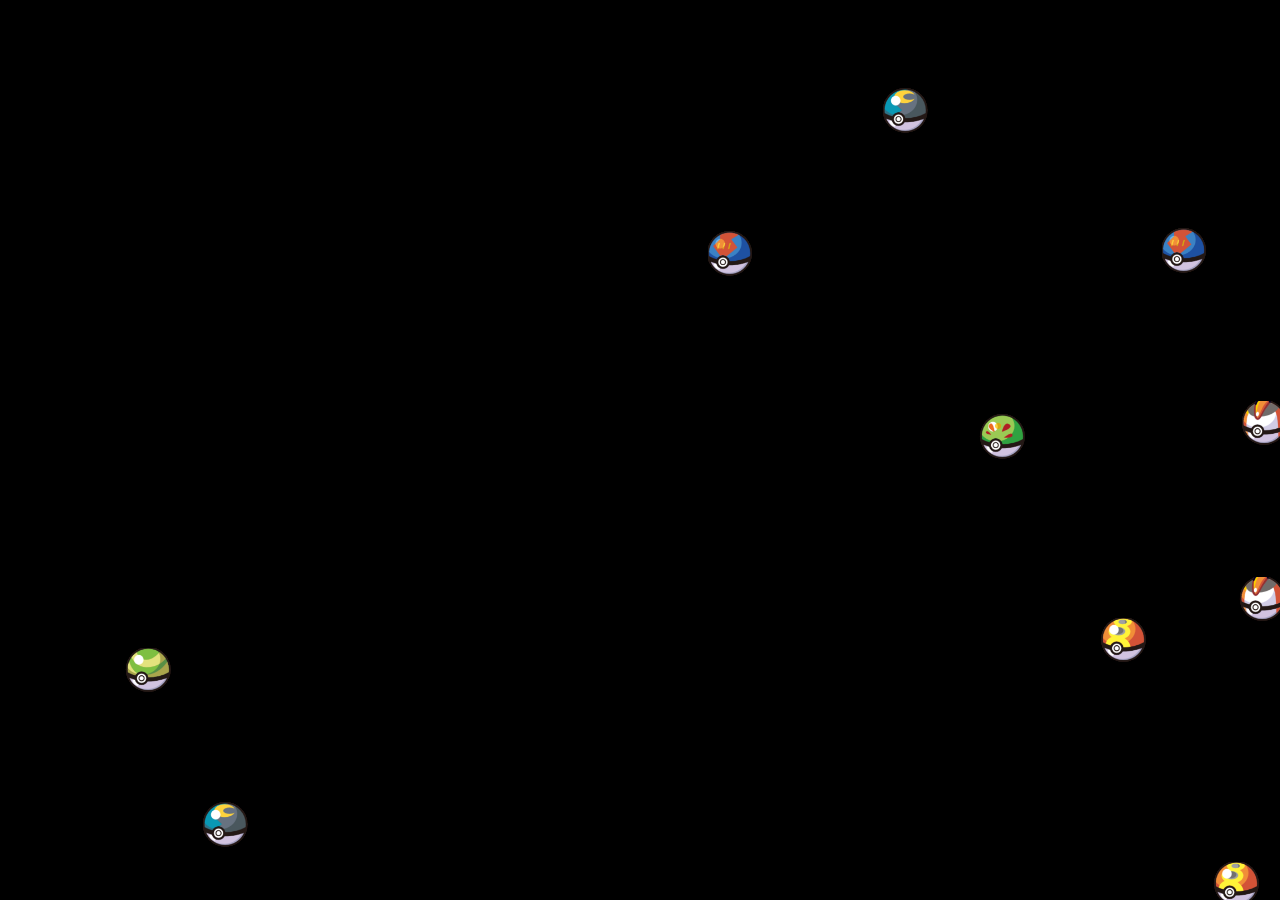
<file: game1.html>
<!DOCTYPE html>
<html lang="en">
<head>
    <meta charset="utf-8" />
    <title>Canvas Rocks</title>
    <style>

	#canvas {
	    position: absolute;
	    top: 0px;
	    left: 0px;
	    cursor: none;
	    background-color: black;
	}

    </style>
</head>
<body>
    <canvas id="canvas" width="1000" height="600"></canvas>
    <script>

	function Thing(mapX, mapY, x, y, canvas) {
	   this.x = x;
	   this.y = y;
	   this.mapX = mapX;
	   this.mapY = mapY;
	   this.height = 50;
	   this.width = 50;
	   this.direction = Math.floor((Math.random()*359));
	   this.speed = Math.floor((Math.random()*50) + 5);
	   this.canvas = canvas;
       };

	Thing.prototype.draw = function(ctx, sprite) {

	    ctx.drawImage(sprite, this.mapX, this.mapY,
		90, 90,
		this.x, this.y,
		this.width, this.height);

	};

	var ctx, canvas, sprites = [], sprite = null;

	function loadSprite() {

	    sprite = new Image();
	    sprite.src = 'sprite.png';

	}

	function createThings() {

	    var i;

	    spriteMap =  [
		[0, 120], [140, 120], [270, 120] ,[270, 250],
		[400, 120], [400, 250], [530, 250], [530, 120]
	    ];

	    for(i = 0; i < 10; i++) {
		sprites.push(createThing(spriteMap));
	    }
	}

	function createThing(spriteMap) {

	    var cur, map = spriteMap[Math.floor(Math.random() *
			    (spriteMap.length - 1))];

	    cur = new Thing(
		map[0],
		map[1],
		Math.floor((Math.random()*canvas.width)+1),
		Math.floor((Math.random()*canvas.height)+1),
		canvas
	    );

	    return cur;
	}

	function init() {

	   canvas = document.getElementById('canvas');
	   ctx = canvas.getContext('2d');
	   resizeCanvas();
	   loadSprite();
	   createThings();	    
	}
	
	function start() {
	  
	    for(i = 0; i < sprites.length; i++) {
		sprites[i].draw(ctx, sprite);
	    }

	    setTimeout(start, 100);
	}

	function resizeCanvas() {

	   ctx.canvas.width = window.innerWidth;
	   ctx.canvas.height = window.innerHeight;
	
	}

	// resize the canvas to fill browser window dynamically
	window.addEventListener('resize', resizeCanvas, false);

	// Start the process
	window.onload = function() {
	   init();
	   start();
	};

    </script>
</body>
</html>
</file>
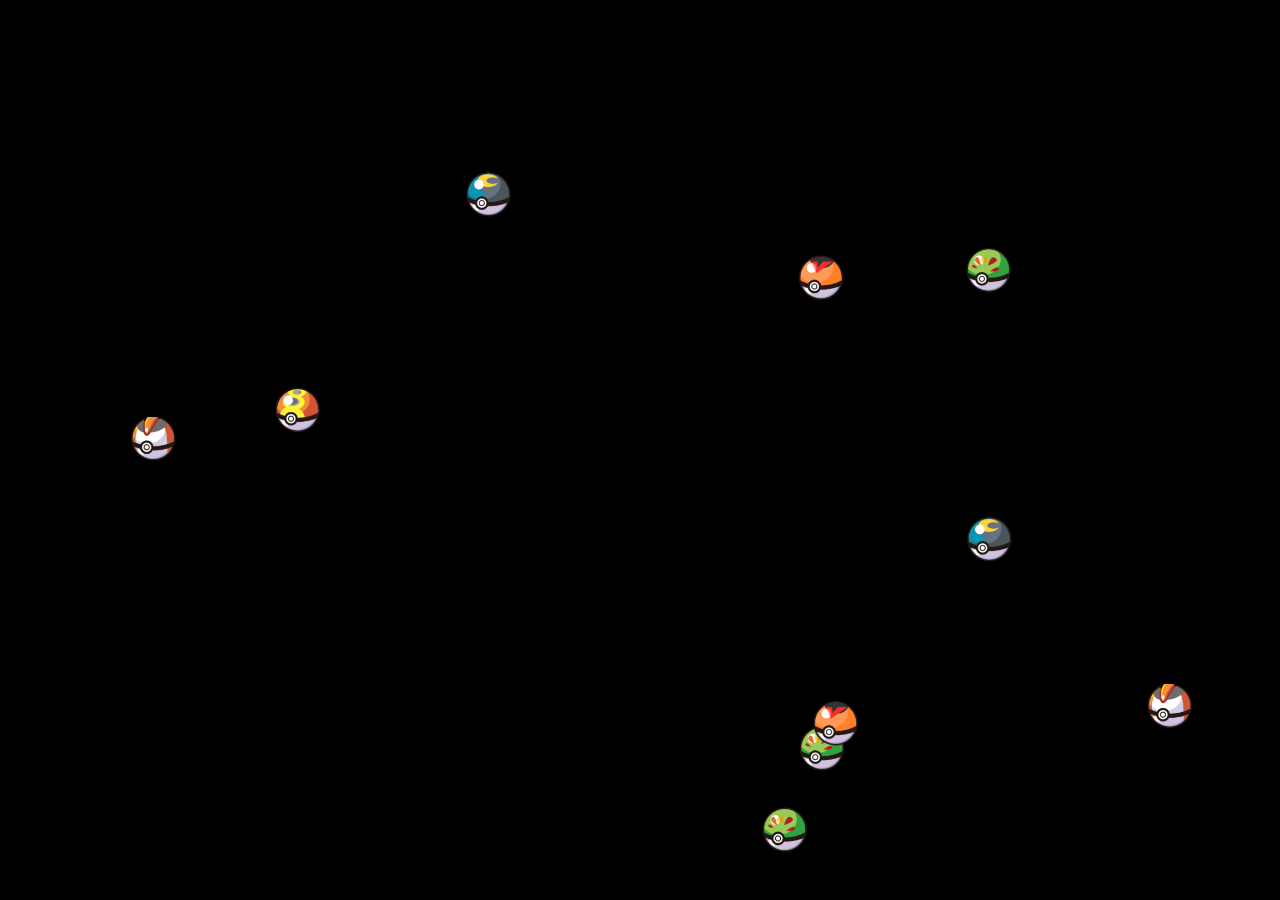
<file: game2.html>
<!DOCTYPE html>
<html lang="en">
<head>
    <meta charset="utf-8" />
    <title>Canvas Rocks</title>
    <style>

	#canvas {
	    position: absolute; 
	    top: 0px;
	    left: 0px;
	    cursor: none;
	    background-color: black;
	}
	
    </style>
</head>
<body>
    <canvas id="canvas" width="1000" height="600"></canvas>
    <!--<script src='explosion1.js'></script>
    <script src='thing1.js'></script>
    <script src='rocks1.js'></script>-->
    <script>

	window.requestAnimFrame = (function() {
	    return window.requestAnimationFrame ||
		    window.webkitRequestAnimationFrame ||
		    window.mozRequestAnimationFrame ||
		    window.oRequestAnimationFrame ||
		    window.msRequestAnimationFrame ||
		    function(callback) {
			window.setTimeout(callback, 1000 / 60);
		    };
	})();
    
	function Thing(mapX, mapY, x, y, canvas) {
	   this.x = x;
	   this.y = y;	
	   this.mapX = mapX;
	   this.mapY = mapY;
	   this.height = 50;
	   this.width = 50;
	   this.direction = Math.floor((Math.random()*359));
	   this.speed = Math.floor((Math.random()*50) + 5);
	   this.canvas = canvas;
       };

	Thing.prototype.draw = function(ctx, sprite) {

	    ctx.drawImage(sprite, this.mapX, this.mapY,
		90, 90, 
		this.x, this.y, 
		this.width, this.height);
		
	    return this;

	};

	Thing.prototype.move = function() {
	    
	    var delta = 0.2;

	    this.x += Math.cos(this.toRad(this.direction)) * delta * this.speed;
	    this.y -= Math.sin(this.toRad(this.direction)) * delta * this.speed;
	};
	
	Thing.prototype.toRad = function(v) {
	    return v * Math.PI / 180;
	};

	Thing.prototype.checkBoundaryCollision = function() {

	    if (this.x + this.width > this.canvas.width ||
		this.x < 0) {
		this.direction = 2 * 0 - this.direction - 180;
	    } else if(this.y < 0 ||
		this.y + this.height > this.canvas.height) {
		this.direction = 2 * 90 - this.direction - 180;
	    }
	};

	Thing.prototype.correctXY = function() {

	    if(this.x + this.width >= this.canvas.width) {
		this.x = this.canvas.width - this.width ;
	    } else if(this.x < 0) {
		this.x = 0;
	    } else if(this.y < 0) {
		this.y = 0;
	    } else if(this.y + this.height >= this.canvas.height) {
		this.y = this.canvas.height - this.height ;
	    }
	};

	var ctx, canvas, sprites = [], sprite = null;

	function loadSprite() {

	    sprite = new Image();
	    sprite.src = 'sprite.png';

	}

	function createThings() {

	    var i;

	    spriteMap =  [
		[0, 120], [140, 120], [270, 120] ,[270, 250],
		[400, 120], [400, 250], [530, 250], [530, 120]
	    ];

	    for(i = 0; i < 10; i++) {
		sprites.push(createThing(spriteMap));
	    }
	}

	function createThing(spriteMap) {

	    var cur, map = spriteMap[Math.floor(Math.random() * 
			    (spriteMap.length - 1))];

	    cur = new Thing(
		map[0],
		map[1],
		Math.floor((Math.random()*canvas.width)+1),
		Math.floor((Math.random()*canvas.height)+1),
		canvas
	    );

	    return cur;
	}
    
	function init() {

	    canvas = document.getElementById('canvas');
	    ctx = canvas.getContext('2d');
	    resizeCanvas();
	    loadSprite();
	    createThings();
	}
	
	function clearCanvas() {

	    ctx.fillStyle = "black";
	    ctx.fillRect(0, 0, canvas.width, canvas.height);

	}
    
	function start() {

	    clearCanvas();
	    
	    for(i = 0; i < sprites.length; i++) {
		sprites[i].draw(ctx, sprite).move();
		sprites[i].checkBoundaryCollision(); 
		sprites[i].correctXY(); 
	    }
	    
	    
	    requestAnimFrame(start);
	    
	}

	function resizeCanvas() {

	   ctx.canvas.width = window.innerWidth;
	   ctx.canvas.height = window.innerHeight;

	}

	// resize the canvas to fill browser window dynamically
	window.addEventListener('resize', resizeCanvas, false);

	// Start the process
	window.onload = function() {
	   init();
	   start();
	};
    
    </script>
</body>
</html>
</file>
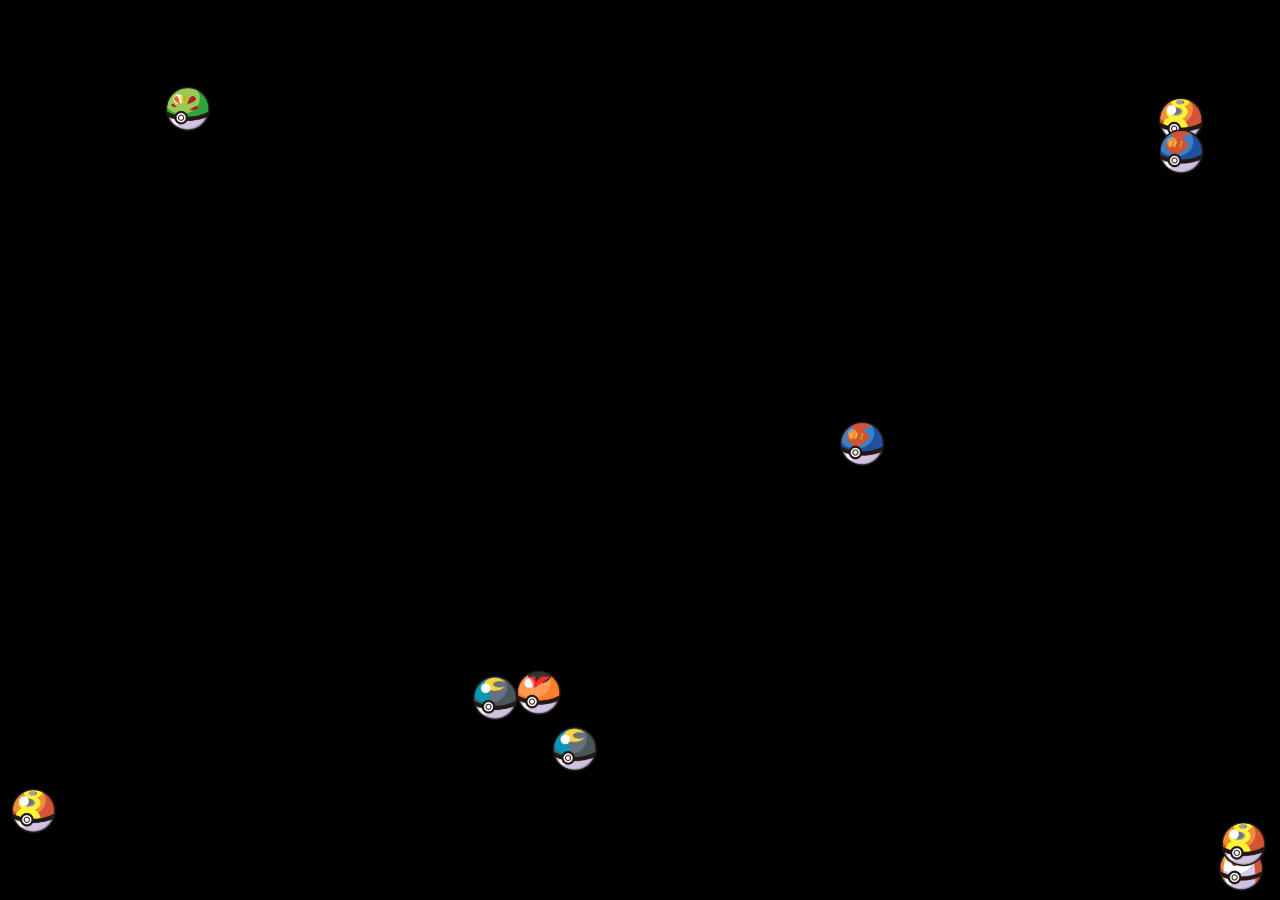
<file: game3.html>
<!DOCTYPE html>
<html lang="en">
<head>
    <meta charset="utf-8" />
    <title>Canvas Rocks</title>
    <style>

	#canvas {
	    position: absolute; 
	    top: 0px;
	    left: 0px;
	    cursor: none;
	    background-color: black;
	}
	
    </style>
</head>
<body>
    <canvas id="canvas" width="1000" height="600"></canvas>
    <!--<script src='explosion1.js'></script>
    <script src='thing1.js'></script>
    <script src='rocks1.js'></script>-->
    <script>

	window.requestAnimFrame = (function() {
	    return window.requestAnimationFrame ||
		    window.webkitRequestAnimationFrame ||
		    window.mozRequestAnimationFrame ||
		    window.oRequestAnimationFrame ||
		    window.msRequestAnimationFrame ||
		    function(callback) {
			window.setTimeout(callback, 1000 / 60);
		    };
	})();
    
	function Thing(mapX, mapY, x, y, canvas) {
	    this.x = x;
	    this.y = y;	
	    this.mapX = mapX;
	    this.mapY = mapY;
	    this.height = 50;
	    this.width = 50;
	    this.direction = Math.floor((Math.random()*359));
	    this.speed = Math.floor((Math.random()*50) + 5);
	    this.canvas = canvas;
	    this.erratic = (Math.floor((Math.random()* 4) + 1) === 1);
	    this.gravitationalPull = 0;
	    this.tick = 0;
	    this.changeAt = Math.floor((Math.random()*50) + 1);
       };

	Thing.prototype.draw = function(ctx, sprite) {

	    ctx.drawImage(sprite, this.mapX, this.mapY,
		90, 90, 
		this.x, this.y, 
		this.width, this.height);
		
	    return this;

	};

	Thing.prototype.move = function() {
	    
	    var delta = 0.2;

	    this.x += Math.cos(this.toRad(this.direction)) * delta * this.speed;
	    this.y -= Math.sin(this.toRad(this.direction)) * delta * this.speed;

	    this.direction+= this.gravitationalPull;

	    if(this.direction < 0) {
		this.direction += 360;
	    } else if(this.direction > 360) {
		this.direction -= 360;
	    }

	    this.tick++;

	    if(this.tick > this.changeAt) {
		this.tick = 0;
		this.gravitationalPull = Math.floor((Math.random()*6));

		if(this.erratic) {
		    this.direction = Math.floor((Math.random()*359));
		    this.speed = Math.floor((Math.random()*50) + 5);
		}
	    }
	};
	
	Thing.prototype.toRad = function(v) {
	    return v * Math.PI / 180;
	};

	Thing.prototype.checkBoundaryCollision = function() {

	    if (this.x + this.width > this.canvas.width ||
		this.x < 0) {
		this.direction = 2 * 0 - this.direction - 180;
	    } else if(this.y < 0 ||
		this.y + this.height > this.canvas.height) {
		this.direction = 2 * 90 - this.direction - 180;
	    }
	};

	Thing.prototype.correctXY = function() {

	    if(this.x + this.width >= this.canvas.width) {
		this.x = this.canvas.width - this.width ;
	    } else if(this.x < 0) {
		this.x = 0;
	    } else if(this.y < 0) {
		this.y = 0;
	    } else if(this.y + this.height >= this.canvas.height) {
		this.y = this.canvas.height - this.height ;
	    }
	};

	var ctx, canvas, sprites = [], sprite = null;

	function loadSprite() {

	    sprite = new Image();
	    sprite.src = 'sprite.png';

	}

	function createThings() {

	    var i;

	    spriteMap =  [
		[0, 120], [140, 120], [270, 120] ,[270, 250],
		[400, 120], [400, 250], [530, 250], [530, 120]
	    ];

	    for(i = 0; i < 10; i++) {
		sprites.push(createThing(spriteMap));
	    }
	}

	function createThing(spriteMap) {

	    var cur, map = spriteMap[Math.floor(Math.random() * 
			    (spriteMap.length - 1))];

	    cur = new Thing(
		map[0],
		map[1],
		Math.floor((Math.random()*canvas.width)+1),
		Math.floor((Math.random()*canvas.height)+1),
		canvas
	    );

	    return cur;
	}
    
	function init() {

	    canvas = document.getElementById('canvas');
	    ctx = canvas.getContext('2d');
	    resizeCanvas();
	    loadSprite();
	    createThings();
	}
	
	function clearCanvas() {

	    ctx.fillStyle = "black";
	    ctx.fillRect(0, 0, canvas.width, canvas.height);

	}
    
	function start() {

	    clearCanvas();
	    
	    for(i = 0; i < sprites.length; i++) {
		sprites[i].draw(ctx, sprite).move();
		sprites[i].checkBoundaryCollision(); 
		sprites[i].correctXY(); 
	    }
	    
	    
	    requestAnimFrame(start);
	    
	}

	function resizeCanvas() {

	   ctx.canvas.width = window.innerWidth;
	   ctx.canvas.height = window.innerHeight;

	}

	// resize the canvas to fill browser window dynamically
	window.addEventListener('resize', resizeCanvas, false);

	// Start the process
	window.onload = function() {
	   init();
	   start();
	};
    
    </script>
</body>
</html>
</file>
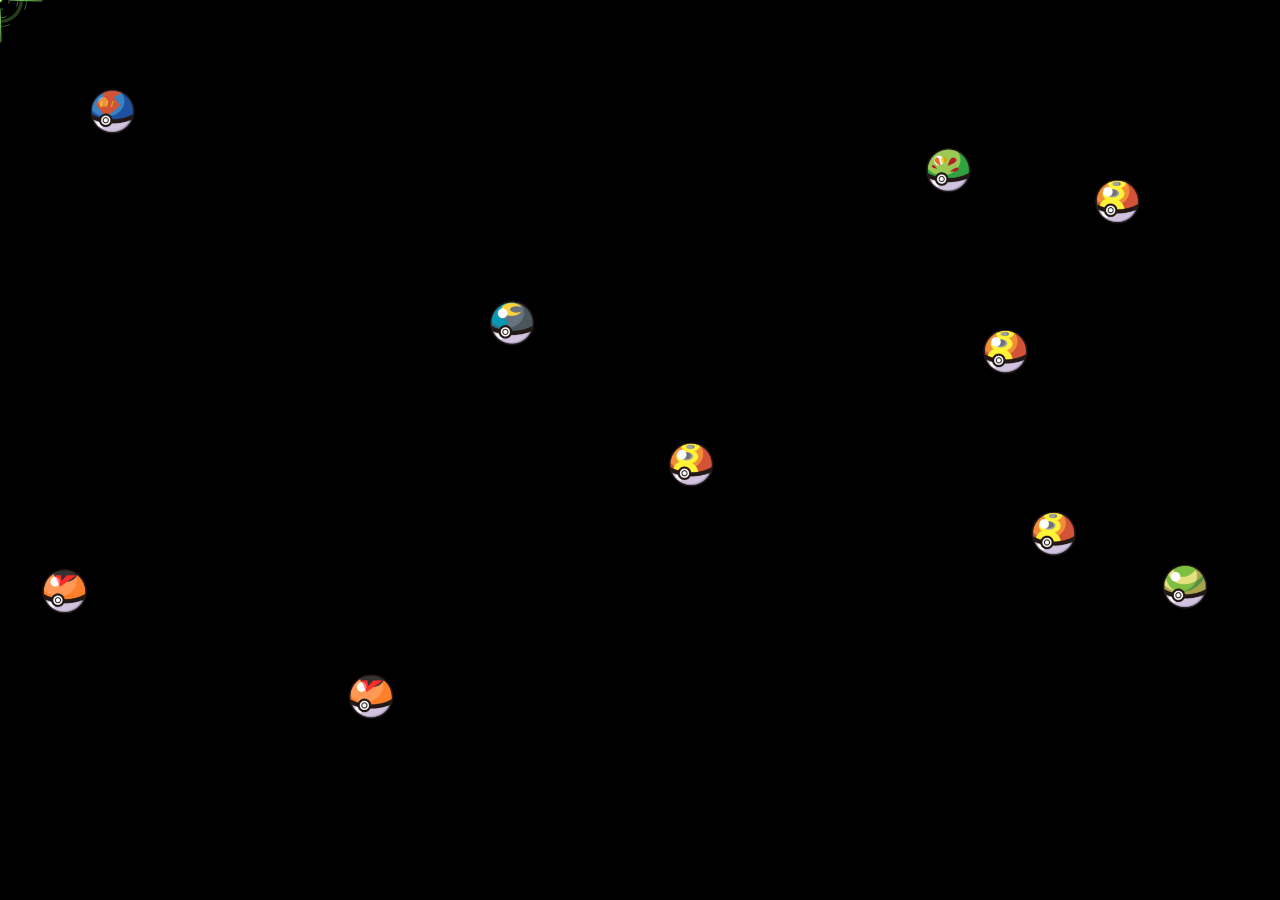
<file: game4.html>
<!DOCTYPE html>
<html lang="en">
<head>
    <meta charset="utf-8" />
    <title>Canvas Rocks</title>
    <style>

	#canvas {
	    position: absolute; 
	    top: 0px;
	    left: 0px;
	    cursor: none;
	    background-color: black;
	}
	
    </style>
</head>
<body>
    <canvas id="canvas" width="1000" height="600"></canvas>
    <!--<script src='explosion1.js'></script>
    <script src='thing1.js'></script>
    <script src='rocks1.js'></script>-->
    <script>

	var targetX = 0, targetY = 0;
	
	window.requestAnimFrame = (function() {
	    return window.requestAnimationFrame ||
		    window.webkitRequestAnimationFrame ||
		    window.mozRequestAnimationFrame ||
		    window.oRequestAnimationFrame ||
		    window.msRequestAnimationFrame ||
		    function(callback) {
			window.setTimeout(callback, 1000 / 60);
		    };
	})();
    
	function Thing(mapX, mapY, x, y, canvas) {
	    this.x = x;
	    this.y = y;	
	    this.mapX = mapX;
	    this.mapY = mapY;
	    this.height = 50;
	    this.width = 50;
	    this.direction = Math.floor((Math.random()*359));
	    this.speed = Math.floor((Math.random()*50) + 5);
	    this.canvas = canvas;
	    this.erratic = (Math.floor((Math.random()* 4) + 1) === 1);
	    this.gravitationalPull = 0;
	    this.tick = 0;
	    this.changeAt = Math.floor((Math.random()*50) + 1);
       };

	Thing.prototype.draw = function(ctx, sprite) {

	    ctx.drawImage(sprite, this.mapX, this.mapY,
		90, 90, 
		this.x, this.y, 
		this.width, this.height);
		
	    return this;

	};

	Thing.prototype.move = function() {
	    
	    var delta = 0.2;

	    this.x += Math.cos(this.toRad(this.direction)) * delta * this.speed;
	    this.y -= Math.sin(this.toRad(this.direction)) * delta * this.speed;

	    this.direction+= this.gravitationalPull;

	    if(this.direction < 0) {
		this.direction += 360;
	    } else if(this.direction > 360) {
		this.direction -= 360;
	    }

	    this.tick++;

	    if(this.tick > this.changeAt) {
		this.tick = 0;
		this.gravitationalPull = Math.floor((Math.random()*6));

		if(this.erratic) {
		    this.direction = Math.floor((Math.random()*359));
		    this.speed = Math.floor((Math.random()*50) + 5);
		}
	    }
	};
	
	Thing.prototype.toRad = function(v) {
	    return v * Math.PI / 180;
	};

	Thing.prototype.checkBoundaryCollision = function() {

	    if (this.x + this.width > this.canvas.width ||
		this.x < 0) {
		this.direction = 2 * 0 - this.direction - 180;
	    } else if(this.y < 0 ||
		this.y + this.height > this.canvas.height) {
		this.direction = 2 * 90 - this.direction - 180;
	    }
	};

	Thing.prototype.correctXY = function() {

	    if(this.x + this.width >= this.canvas.width) {
		this.x = this.canvas.width - this.width ;
	    } else if(this.x < 0) {
		this.x = 0;
	    } else if(this.y < 0) {
		this.y = 0;
	    } else if(this.y + this.height >= this.canvas.height) {
		this.y = this.canvas.height - this.height ;
	    }
	};

	var ctx, canvas, sprites = [], sprite = null;

	function loadSprite() {

	    sprite = new Image();
	    sprite.src = 'sprite.png';

	    target = new Image();
	    target.src = 'target.gif';

	}

	function createThings() {

	    var i;

	    spriteMap =  [
		[0, 120], [140, 120], [270, 120] ,[270, 250],
		[400, 120], [400, 250], [530, 250], [530, 120]
	    ];

	    for(i = 0; i < 10; i++) {
		sprites.push(createThing(spriteMap));
	    }
	}

	function createThing(spriteMap) {

	    var cur, map = spriteMap[Math.floor(Math.random() * 
			    (spriteMap.length - 1))];

	    cur = new Thing(
		map[0],
		map[1],
		Math.floor((Math.random()*canvas.width)+1),
		Math.floor((Math.random()*canvas.height)+1),
		canvas
	    );

	    return cur;
	}
    
	function init() {

	    canvas = document.getElementById('canvas');
	    ctx = canvas.getContext('2d');
	    canvas.onmousemove = moveTarget;
	    resizeCanvas();
	    loadSprite();
	    createThings();
	}
	
	function clearCanvas() {

	    ctx.fillStyle = "black";
	    ctx.fillRect(0, 0, canvas.width, canvas.height);

	}
    
	function start() {

	    clearCanvas();
	    
	    for(i = 0; i < sprites.length; i++) {
		sprites[i].draw(ctx, sprite).move();
		sprites[i].checkBoundaryCollision(); 
		sprites[i].correctXY(); 
	    }
	    
	    //Draw target
	    ctx.drawImage(target, 0,0, 512, 512, 
		targetX - 50, targetY - 50, 
		100, 100);
		
	    requestAnimFrame(start);
	    
	}

	function resizeCanvas() {

	   ctx.canvas.width = window.innerWidth;
	   ctx.canvas.height = window.innerHeight;

	}

	function fixPageXY(e) {

	  if (e.pageX === null && e.clientX !== null ) {

	    e.pageX = e.clientX + (html.scrollLeft || body && body.scrollLeft || 0);
	    e.pageX -= html.clientLeft || 0;

	    e.pageY = e.clientY + (html.scrollTop || body && body.scrollTop || 0);
	    e.pageY -= html.clientTop || 0;
	  }
	}

	function moveTarget(e) {

	  e = e || window.event;
	  fixPageXY(e);
	  targetX = e.pageX;
	  targetY = e.pageY;

	}

	// resize the canvas to fill browser window dynamically
	window.addEventListener('resize', resizeCanvas, false);

	// Start the process
	window.onload = function() {
	   init();
	   start();
	};
    
    </script>
</body>
</html>
</file>
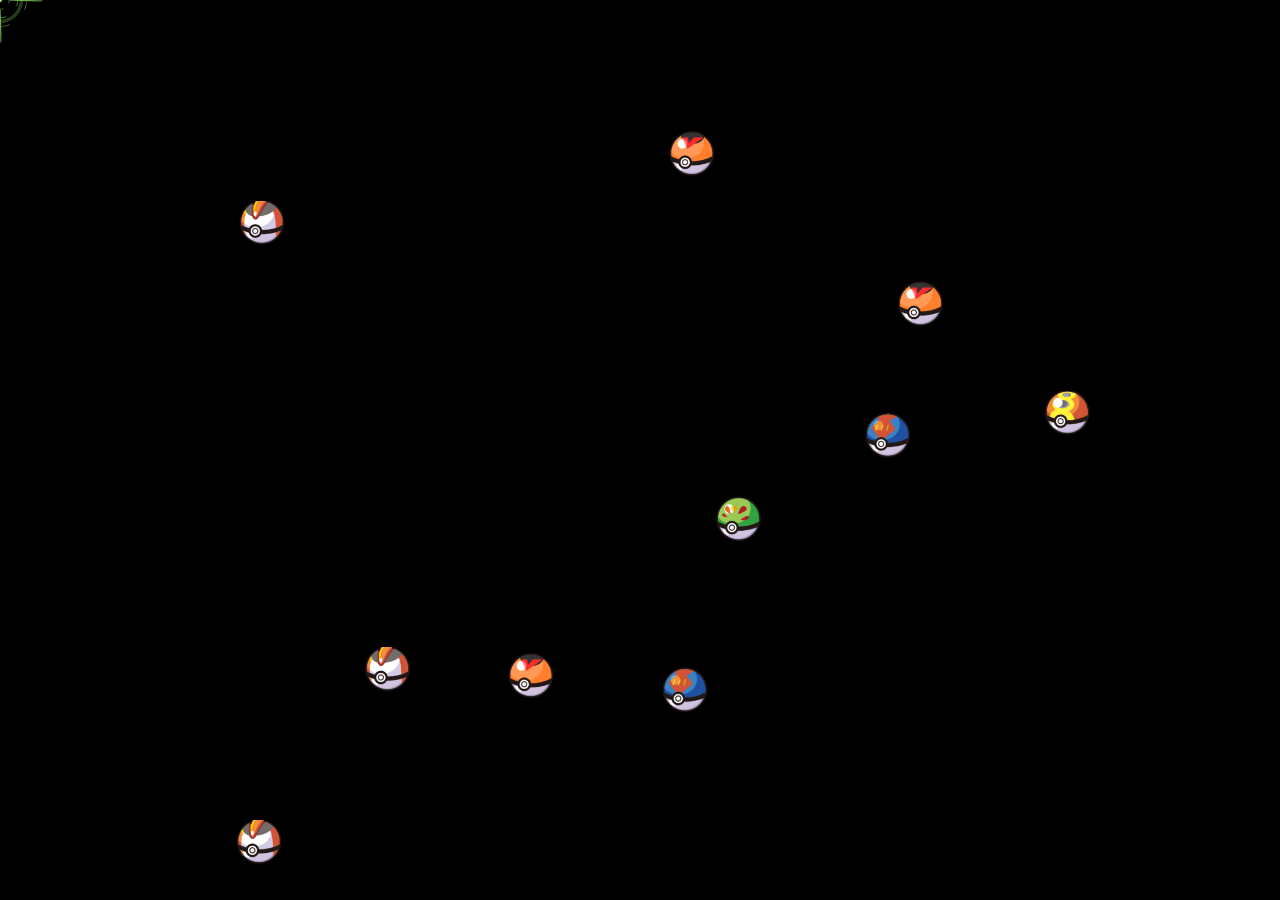
<file: game5.html>
<!DOCTYPE html>
<html lang="en">
<head>
    <meta charset="utf-8" />
    <title>Canvas Rocks</title>
    <style>

	#canvas {
	    position: absolute; 
	    top: 0px;
	    left: 0px;
	    cursor: none;
	    background-color: black;
	}
	
    </style>
</head>
<body>
    <canvas id="canvas" width="1000" height="600"></canvas>
    <!--<script src='explosion1.js'></script>
    <script src='thing1.js'></script>
    <script src='rocks1.js'></script>-->
    <script>

	var targetX = 0, targetY = 0;
	
	window.requestAnimFrame = (function() {
	    return window.requestAnimationFrame ||
		    window.webkitRequestAnimationFrame ||
		    window.mozRequestAnimationFrame ||
		    window.oRequestAnimationFrame ||
		    window.msRequestAnimationFrame ||
		    function(callback) {
			window.setTimeout(callback, 1000 / 60);
		    };
	})();
    
	function Thing(mapX, mapY, x, y, canvas) {
	    this.x = x;
	    this.y = y;	
	    this.mapX = mapX;
	    this.mapY = mapY;
	    this.height = 50;
	    this.width = 50;
	    this.direction = Math.floor((Math.random()*359));
	    this.speed = Math.floor((Math.random()*50) + 5);
	    this.canvas = canvas;
	    this.erratic = (Math.floor((Math.random()* 4) + 1) === 1);
	    this.gravitationalPull = 0;
	    this.tick = 0;
	    this.changeAt = Math.floor((Math.random()*50) + 1);
	    this.hit = false;
       };

	Thing.prototype.draw = function(ctx, sprite) {

	    if(this.hit === false) {

		ctx.drawImage(sprite, this.getMapX(), this.getMapY(),
		    90, 90, 
		    this.getX(), this.getY(), 
		    this.getWidth(), this.getHeight());
	    }

	    return this;
	};

	Thing.prototype.move = function() {
	    
	    var delta = 0.2;

	    this.x += Math.cos(this.toRad(this.direction)) * delta * this.speed;
	    this.y -= Math.sin(this.toRad(this.direction)) * delta * this.speed;

	    this.direction+= this.gravitationalPull;

	    if(this.direction < 0) {
		this.direction += 360;
	    } else if(this.direction > 360) {
		this.direction -= 360;
	    }

	    this.tick++;

	    if(this.tick > this.changeAt) {
		this.tick = 0;
		this.gravitationalPull = Math.floor((Math.random()*6));

		if(this.erratic) {
		    this.direction = Math.floor((Math.random()*359));
		    this.speed = Math.floor((Math.random()*50) + 5);
		}
	    }
	};
	
	Thing.prototype.toRad = function(v) {
	    return v * Math.PI / 180;
	};

	Thing.prototype.checkBoundaryCollision = function() {

	    if (this.x + this.width > this.canvas.width ||
		this.x < 0) {
		this.direction = 2 * 0 - this.direction - 180;
	    } else if(this.y < 0 ||
		this.y + this.height > this.canvas.height) {
		this.direction = 2 * 90 - this.direction - 180;
	    }
	};

	Thing.prototype.correctXY = function() {

	    if(this.x + this.width >= this.canvas.width) {
		this.x = this.canvas.width - this.width ;
	    } else if(this.x < 0) {
		this.x = 0;
	    } else if(this.y < 0) {
		this.y = 0;
	    } else if(this.y + this.height >= this.canvas.height) {
		this.y = this.canvas.height - this.height ;
	    }
	};

	Thing.prototype.getX = function() {
	  return this.x;
	};

	Thing.prototype.getY = function() {
	  return this.y;
	};

	Thing.prototype.getMapX = function() {
	  return this.mapX;
	};

	Thing.prototype.getMapY = function() {
	  return this.mapY;
	};

	Thing.prototype.getWidth = function() {
	  return this.width;
	};

	Thing.prototype.getHeight = function() {
	  return this.height;
	};

	Thing.prototype.setHit = function() {
	  this.hit = true;
	};

	Thing.prototype.getHit = function() {
	  return this.hit;
	};

	function Explosion(x, y, audio) {

	    this.x = x;
	    this.y = y;
	    this.drawing = true;
	    this.explosionFrame = 15;
	    this.width = 200;
	    this.height = 200;

	    audio.play();

	};

	Explosion.prototype.getDrawing = function() {

	    return this.drawing;

	};

	Explosion.prototype.checkHits = function(things) {

	    if(this.drawing === false) {
		return 0;
	    }

	    var centreX = (this.x - 100)  + (this.width / 2),
		centreY = (this.y - 90) + (this.height / 2),
		hits = 0;

	    for(i = 0; i < things.length; i++) {

		if(centreX > things[i].getX() &&
		    centreX < things[i].getX() + things[i].getWidth() &&
		    centreY > things[i].getY() &&
		    centreY < things[i].getY() + things[i].getHeight() &&
		    things[i].getHit() === false) {

		    things[i].setHit();

		    hits++;

		}
	     }

	     return hits;
	};  

	Explosion.prototype.draw = function(ctx, explosion) {

	    if(this.drawing === false) {
		return this;
	    }

	    try {

		if(this.explosionFrame-- <= 0) {
		    this.drawing = false;
		}

		//Draw explostion
		ctx.drawImage(explosion, ((this.explosionFrame % 10) -1) * 65, 0,
		    65, 65, 
		    this.x - 100, this.y - 90, 
		    this.width, this.height);

	    }
	    catch(e) {

	    }
	    return this;

	};



	var explosions = [], ctx, canvas, sprites = [], sprite = null;

	function loadSprite() {

	    sprite = new Image();
	    sprite.src = 'sprite.png';

	    target = new Image();
	    target.src = 'target.gif';
	    
	    explosion = new Image();
	    explosion.src = 'explosion.png';

	}

	function createThings() {

	    var i;

	    spriteMap =  [
		[0, 120], [140, 120], [270, 120] ,[270, 250],
		[400, 120], [400, 250], [530, 250], [530, 120]
	    ];

	    for(i = 0; i < 10; i++) {
		sprites.push(createThing(spriteMap));
	    }
	}

	function createThing(spriteMap) {

	    var cur, map = spriteMap[Math.floor(Math.random() * 
			    (spriteMap.length - 1))];

	    cur = new Thing(
		map[0],
		map[1],
		Math.floor((Math.random()*canvas.width)+1),
		Math.floor((Math.random()*canvas.height)+1),
		canvas
	    );

	    return cur;
	}
    
	function init() {

	    canvas = document.getElementById('canvas');
	    ctx = canvas.getContext('2d');
	    canvas.onmousemove = moveTarget;
	    canvas.onclick = fire;
	    resizeCanvas();
	    loadSprite();
	    createThings();
	}
	
	function clearCanvas() {

	    ctx.fillStyle = "black";
	    ctx.fillRect(0, 0, canvas.width, canvas.height);

	}
    
	function start() {

	    clearCanvas();
	    
	    for(i = 0; i < sprites.length; i++) {
		sprites[i].draw(ctx, sprite).move();
		sprites[i].checkBoundaryCollision(); 
		sprites[i].correctXY(); 
	    }
	    
	    
	    for(i =0; i < explosions.length; i++) {
		explosions[i].draw(ctx, explosion);
		explosions[i].checkHits(sprites);
	    }
	    
	    //Draw target
	    ctx.drawImage(target, 0,0, 512, 512, 
		targetX - 50, targetY - 50, 
		100, 100);
		
	    requestAnimFrame(start);
	    
	}

	function resizeCanvas() {

	   ctx.canvas.width = window.innerWidth;
	   ctx.canvas.height = window.innerHeight;

	}

	function fixPageXY(e) {

	  if (e.pageX === null && e.clientX !== null ) {

	    e.pageX = e.clientX + (html.scrollLeft || body && body.scrollLeft || 0);
	    e.pageX -= html.clientLeft || 0;

	    e.pageY = e.clientY + (html.scrollTop || body && body.scrollTop || 0);
	    e.pageY -= html.clientTop || 0;
	  }
	}

	function moveTarget(e) {

	  e = e || window.event;
	  fixPageXY(e);
	  targetX = e.pageX;
	  targetY = e.pageY;

	}

	function fire() {

	    explosions.push(new Explosion(targetX, targetY, new Audio('bang.wav')));
	}
	
	// resize the canvas to fill browser window dynamically
	window.addEventListener('resize', resizeCanvas, false);

	// Start the process
	window.onload = function() {
	   init();
	   start();
	};
    
    </script>
</body>
</html>
</file>
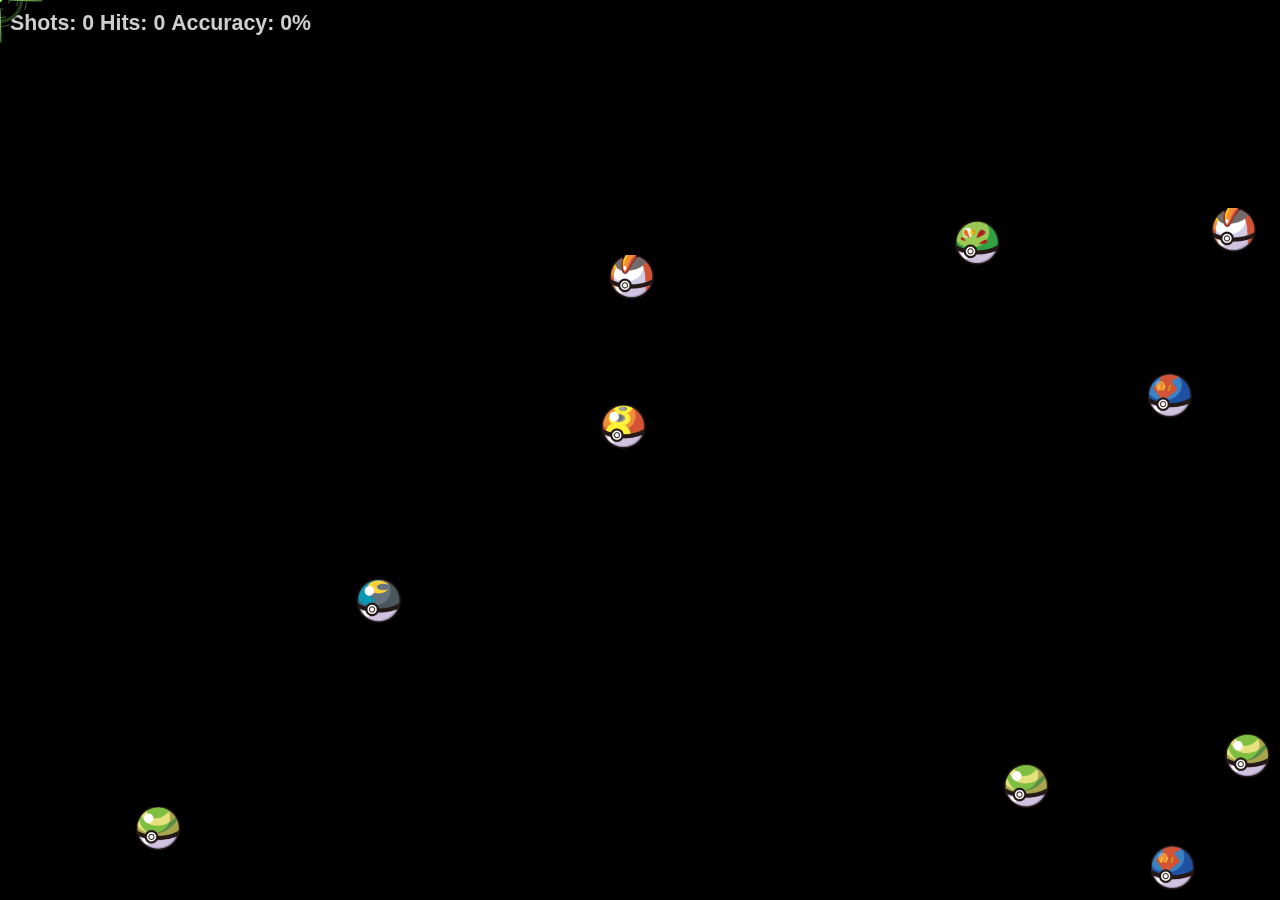
<file: game6.html>
<!DOCTYPE html>
<html lang="en">
<head>
    <meta charset="utf-8" />
    <title>Canvas Rocks</title>
    <style>

	#canvas {
	    position: absolute; 
	    top: 0px;
	    left: 0px;
	    cursor: none;
	    background-color: black;
	}
	
    </style>
</head>
<body>
    <canvas id="canvas" width="1000" height="600"></canvas>
    <!--<script src='explosion1.js'></script>
    <script src='thing1.js'></script>
    <script src='rocks1.js'></script>-->
    <script>

	var targetX = 0, targetY = 0, shots = 0, hits = 0, accuracy = 0;
	
	window.requestAnimFrame = (function() {
	    return window.requestAnimationFrame ||
		    window.webkitRequestAnimationFrame ||
		    window.mozRequestAnimationFrame ||
		    window.oRequestAnimationFrame ||
		    window.msRequestAnimationFrame ||
		    function(callback) {
			window.setTimeout(callback, 1000 / 60);
		    };
	})();
    
	function Thing(mapX, mapY, x, y, canvas) {
	    this.x = x;
	    this.y = y;	
	    this.mapX = mapX;
	    this.mapY = mapY;
	    this.height = 50;
	    this.width = 50;
	    this.direction = Math.floor((Math.random()*359));
	    this.speed = Math.floor((Math.random()*50) + 5);
	    this.canvas = canvas;
	    this.erratic = (Math.floor((Math.random()* 4) + 1) === 1);
	    this.gravitationalPull = 0;
	    this.tick = 0;
	    this.changeAt = Math.floor((Math.random()*50) + 1);
	    this.hit = false;
       };

	Thing.prototype.draw = function(ctx, sprite) {

	    if(this.hit === false) {

		ctx.drawImage(sprite, this.getMapX(), this.getMapY(),
		    90, 90, 
		    this.getX(), this.getY(), 
		    this.getWidth(), this.getHeight());
	    }

	    return this;
	};

	Thing.prototype.move = function() {
	    
	    var delta = 0.2;

	    this.x += Math.cos(this.toRad(this.direction)) * delta * this.speed;
	    this.y -= Math.sin(this.toRad(this.direction)) * delta * this.speed;

	    this.direction+= this.gravitationalPull;

	    if(this.direction < 0) {
		this.direction += 360;
	    } else if(this.direction > 360) {
		this.direction -= 360;
	    }

	    this.tick++;

	    if(this.tick > this.changeAt) {
		this.tick = 0;
		this.gravitationalPull = Math.floor((Math.random()*6));

		if(this.erratic) {
		    this.direction = Math.floor((Math.random()*359));
		    this.speed = Math.floor((Math.random()*50) + 5);
		}
	    }
	};
	
	Thing.prototype.toRad = function(v) {
	    return v * Math.PI / 180;
	};

	Thing.prototype.checkBoundaryCollision = function() {

	    if (this.x + this.width > this.canvas.width ||
		this.x < 0) {
		this.direction = 2 * 0 - this.direction - 180;
	    } else if(this.y < 0 ||
		this.y + this.height > this.canvas.height) {
		this.direction = 2 * 90 - this.direction - 180;
	    }
	};

	Thing.prototype.correctXY = function() {

	    if(this.x + this.width >= this.canvas.width) {
		this.x = this.canvas.width - this.width ;
	    } else if(this.x < 0) {
		this.x = 0;
	    } else if(this.y < 0) {
		this.y = 0;
	    } else if(this.y + this.height >= this.canvas.height) {
		this.y = this.canvas.height - this.height ;
	    }
	};

	Thing.prototype.getX = function() {
	  return this.x;
	};

	Thing.prototype.getY = function() {
	  return this.y;
	};

	Thing.prototype.getMapX = function() {
	  return this.mapX;
	};

	Thing.prototype.getMapY = function() {
	  return this.mapY;
	};

	Thing.prototype.getWidth = function() {
	  return this.width;
	};

	Thing.prototype.getHeight = function() {
	  return this.height;
	};

	Thing.prototype.setHit = function() {
	  this.hit = true;
	};

	Thing.prototype.getHit = function() {
	  return this.hit;
	};

	function Explosion(x, y, audio) {

	    this.x = x;
	    this.y = y;
	    this.drawing = true;
	    this.explosionFrame = 15;
	    this.width = 200;
	    this.height = 200;

	    audio.play();

	};

	Explosion.prototype.getDrawing = function() {

	    return this.drawing;

	};

	Explosion.prototype.checkHits = function(things) {

	    if(this.drawing === false) {
		return 0;
	    }

	    var centreX = (this.x - 100)  + (this.width / 2),
		centreY = (this.y - 90) + (this.height / 2),
		hits = 0;

	    for(i = 0; i < things.length; i++) {

		if(centreX > things[i].getX() &&
		    centreX < things[i].getX() + things[i].getWidth() &&
		    centreY > things[i].getY() &&
		    centreY < things[i].getY() + things[i].getHeight() &&
		    things[i].getHit() === false) {

		    things[i].setHit();

		    hits++;

		}
	     }

	     return hits;
	};  

	Explosion.prototype.draw = function(ctx, explosion) {

	    if(this.drawing === false) {
		return this;
	    }

	    try {

		if(this.explosionFrame-- <= 0) {
		    this.drawing = false;
		}

		//Draw explostion
		ctx.drawImage(explosion, ((this.explosionFrame % 10) -1) * 65, 0,
		    65, 65, 
		    this.x - 100, this.y - 90, 
		    this.width, this.height);

	    }
	    catch(e) {

	    }
	    return this;

	};



	var explosions = [], ctx, canvas, sprites = [], sprite = null;

	function loadSprite() {

	    sprite = new Image();
	    sprite.src = 'sprite.png';

	    target = new Image();
	    target.src = 'target.gif';
	    
	    explosion = new Image();
	    explosion.src = 'explosion.png';

	}

	function createThings() {

	    var i;

	    spriteMap =  [
		[0, 120], [140, 120], [270, 120] ,[270, 250],
		[400, 120], [400, 250], [530, 250], [530, 120]
	    ];

	    for(i = 0; i < 10; i++) {
		sprites.push(createThing(spriteMap));
	    }
	}

	function createThing(spriteMap) {

	    var cur, map = spriteMap[Math.floor(Math.random() * 
			    (spriteMap.length - 1))];

	    cur = new Thing(
		map[0],
		map[1],
		Math.floor((Math.random()*canvas.width)+1),
		Math.floor((Math.random()*canvas.height)+1),
		canvas
	    );

	    return cur;
	}
    
	function init() {

	    canvas = document.getElementById('canvas');
	    ctx = canvas.getContext('2d');
	    canvas.onmousemove = moveTarget;
	    canvas.onclick = fire;
	    resizeCanvas();
	    loadSprite();
	    createThings();
	}
	
	function clearCanvas() {

	    ctx.fillStyle = "black";
	    ctx.fillRect(0, 0, canvas.width, canvas.height);

	}
    
	function start() {

	    clearCanvas();
	    
	    for(i = 0; i < sprites.length; i++) {
		sprites[i].draw(ctx, sprite).move();
		sprites[i].checkBoundaryCollision(); 
		sprites[i].correctXY(); 
	    }
	    
	    
	    for(i =0; i < explosions.length; i++) {
		explosions[i].draw(ctx, explosion);
		hits += explosions[i].checkHits(sprites);
	    }
	    
	    if(shots > 0) {
		accuracy = Math.round((hits / shots) * 100);
	    }
	    
	    ctx.fillStyle = "#cfcfcf";
	    ctx.font = "bold 16pt Arial";
	    ctx.fillText("Shots: " + shots + " Hits: " + hits + 
		    " Accuracy: " + accuracy + "%", 10, 30);
	    
	    //Draw target
	    ctx.drawImage(target, 0,0, 512, 512, 
		targetX - 50, targetY - 50, 
		100, 100);
		
	    requestAnimFrame(start);
	    
	}

	function resizeCanvas() {

	   ctx.canvas.width = window.innerWidth;
	   ctx.canvas.height = window.innerHeight;

	}

	function fixPageXY(e) {

	  if (e.pageX === null && e.clientX !== null ) {

	    e.pageX = e.clientX + (html.scrollLeft || body && body.scrollLeft || 0);
	    e.pageX -= html.clientLeft || 0;

	    e.pageY = e.clientY + (html.scrollTop || body && body.scrollTop || 0);
	    e.pageY -= html.clientTop || 0;
	  }
	}

	function moveTarget(e) {

	  e = e || window.event;
	  fixPageXY(e);
	  targetX = e.pageX;
	  targetY = e.pageY;

	}

	function fire() {

	    explosions.push(new Explosion(targetX, targetY, new Audio('bang.wav')));
	    shots++;
	}
	
	// resize the canvas to fill browser window dynamically
	window.addEventListener('resize', resizeCanvas, false);

	// Start the process
	window.onload = function() {
	   init();
	   start();
	};
    
    </script>
</body>
</html>
</file>
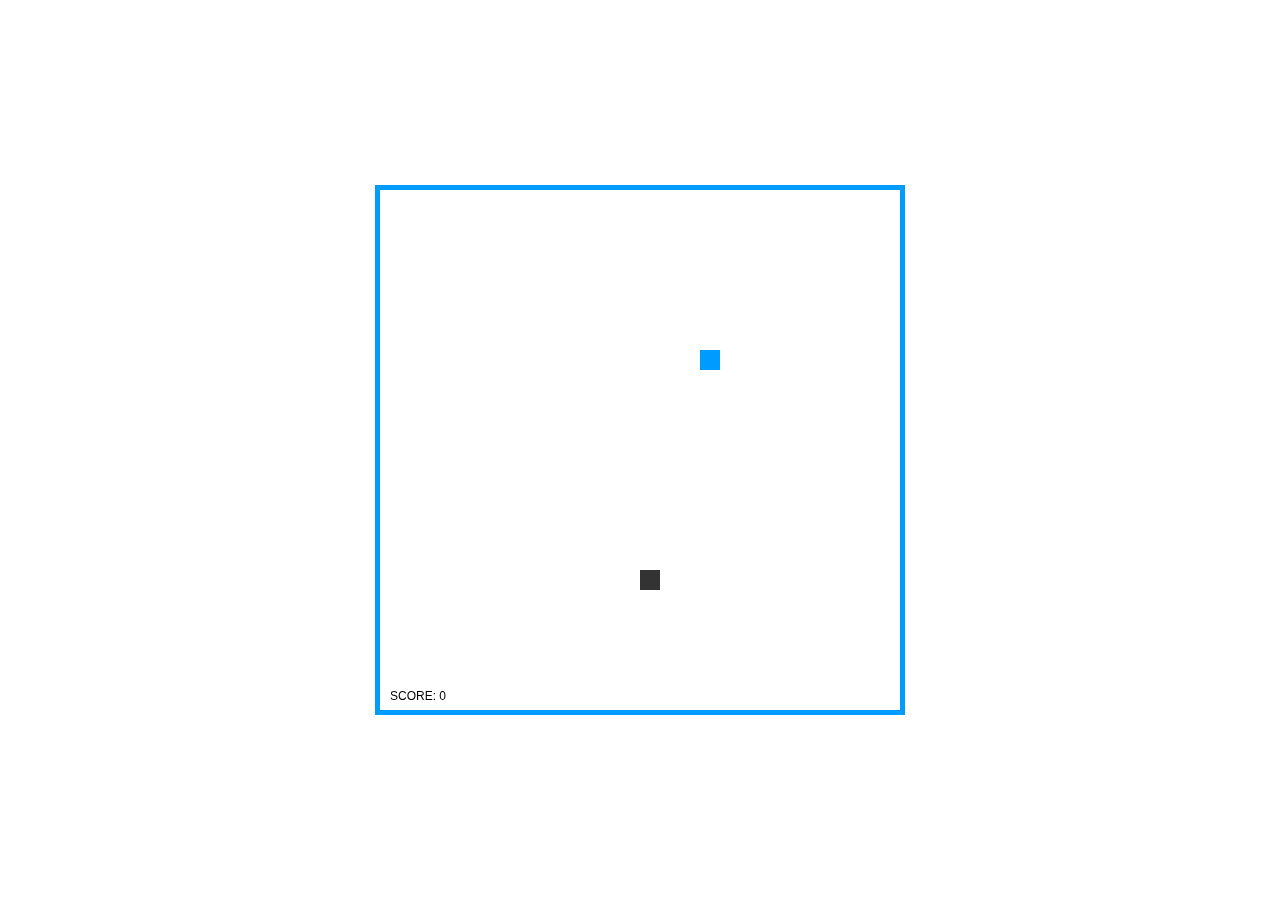
<file: gane.html>
<!doctype html>
<!--Code By WebDevTrick (https://webdevtrick.com)-->
<html lang="en">
<head>
	<meta charset="UTF-8">
	<title>Simple JavaScript Snake Game| Webdevtrick.com</title>
	
	<style>
	canvas {
		display: block;
		position: absolute;
		border: 5px solid  #009BFF;
		margin: auto;
		top: 0;
		bottom: 0;
		right: 0;
		left: 0;
	}
	</style>
</head>
<body>
<script>
var
COLS = 26,
ROWS = 26,
EMPTY = 0,
SNAKE = 1,
FRUIT = 2,
LEFT  = 0,
UP    = 1,
RIGHT = 2,
DOWN  = 3,
KEY_LEFT  = 37,
KEY_UP    = 38,
KEY_RIGHT = 39,
KEY_DOWN  = 40,
canvas,	  
ctx,	  
keystate, 
frames,   
score;	  
 
grid = {
 
	width: null,  
	height: null, 
	_grid: null,  
 
	
	init: function(d, c, r) {
		this.width = c;
		this.height = r;
 
		this._grid = [];
		for (var x=0; x < c; x++) {
		this._grid.push([]);
		for (var y=0; y < r; y++) {
		this._grid[x].push(d);
		}
		}
	},
 
	
	set: function(val, x, y) {
		this._grid[x][y] = val;
	},
 
	
	get: function(x, y) {
		return this._grid[x][y];
	}
}
 
 
snake = {
 
	direction: null, 
	last: null,	 
	_queue: null,	
 
	
	init: function(d, x, y) {
		this.direction = d;
 
		this._queue = [];
		this.insert(x, y);
	},
 
	
	insert: function(x, y) {
		
		this._queue.unshift({x:x, y:y});
		this.last = this._queue[0];
	},
 
	
	remove: function() {
		
		return this._queue.pop();
	}
};
 
 
function setFood() {
	var empty = [];
	
	for (var x=0; x < grid.width; x++) {
		for (var y=0; y < grid.height; y++) {
		if (grid.get(x, y) === EMPTY) {
		empty.push({x:x, y:y});
		}
		}
	}
	
	var randpos = empty[Math.round(Math.random()*(empty.length - 1))];
	grid.set(FRUIT, randpos.x, randpos.y);
}
 
 
function main() {
	
	canvas = document.createElement("canvas");
	canvas.width = COLS*20;
	canvas.height = ROWS*20;
	ctx = canvas.getContext("2d");
	
	document.body.appendChild(canvas);
 
	
	ctx.font = "12px Helvetica";
 
	frames = 0;
	keystate = {};
	
	document.addEventListener("keydown", function(evt) {
		keystate[evt.keyCode] = true;
	});
	document.addEventListener("keyup", function(evt) {
		delete keystate[evt.keyCode];
	});
 
	
	init();
	loop();
}
 
 
function init() {
	score = 0;
 
	grid.init(EMPTY, COLS, ROWS);
 
	var sp = {x:Math.floor(COLS/2), y:ROWS-1};
	snake.init(UP, sp.x, sp.y);
	grid.set(SNAKE, sp.x, sp.y);
 
	setFood();
}
 
 
function loop() {
	update();
	draw();
	
	window.requestAnimationFrame(loop, canvas);
}
 
 
function update() {
	frames++;
 
	
	if (keystate[KEY_LEFT] && snake.direction !== RIGHT) {
	snake.direction = LEFT;
	}
	if (keystate[KEY_UP] && snake.direction !== DOWN) {
	snake.direction = UP;
	}
	if (keystate[KEY_RIGHT] && snake.direction !== LEFT) {
	snake.direction = RIGHT;
	}
	if (keystate[KEY_DOWN] && snake.direction !== UP) {
	snake.direction = DOWN;
	}
 
	
	if (frames%7 === 0) {
		
	var nx = snake.last.x;
	var ny = snake.last.y;
 
		
	switch (snake.direction) {
	case LEFT:
	nx--;
	break;
	case UP:
	ny--;
	break;
	case RIGHT:
	nx++;
	break;
	case DOWN:
	ny++;
	break;
	}
 
		
	if (0 > nx || nx > grid.width-1  ||
	0 > ny || ny > grid.height-1 ||
	grid.get(nx, ny) === SNAKE
	) {
	return init();
	}
 
	if (grid.get(nx, ny) === FRUIT) {
		
	score++;
	setFood();
	} else {
		
	var tail = snake.remove();
	grid.set(EMPTY, tail.x, tail.y);
	}
 
	grid.set(SNAKE, nx, ny);
	snake.insert(nx, ny);
	}
}
 
 
function draw() {
	
	var tw = canvas.width/grid.width;
	var th = canvas.height/grid.height;
	
	for (var x=0; x < grid.width; x++) {
	for (var y=0; y < grid.height; y++) {
		
	switch (grid.get(x, y)) {
	case EMPTY:
	ctx.fillStyle = "#fff";
	break;
	case SNAKE:
	ctx.fillStyle = "#333";
	break;
	case FRUIT:
	ctx.fillStyle = "#009BFF";
	break;
	}
	ctx.fillRect(x*tw, y*th, tw, th);
	}
	}
	
	ctx.fillStyle = "#000";
	ctx.fillText("SCORE: " + score, 10, canvas.height-10);
}
 
 
main();
</script>
</body>
</html>
</file>
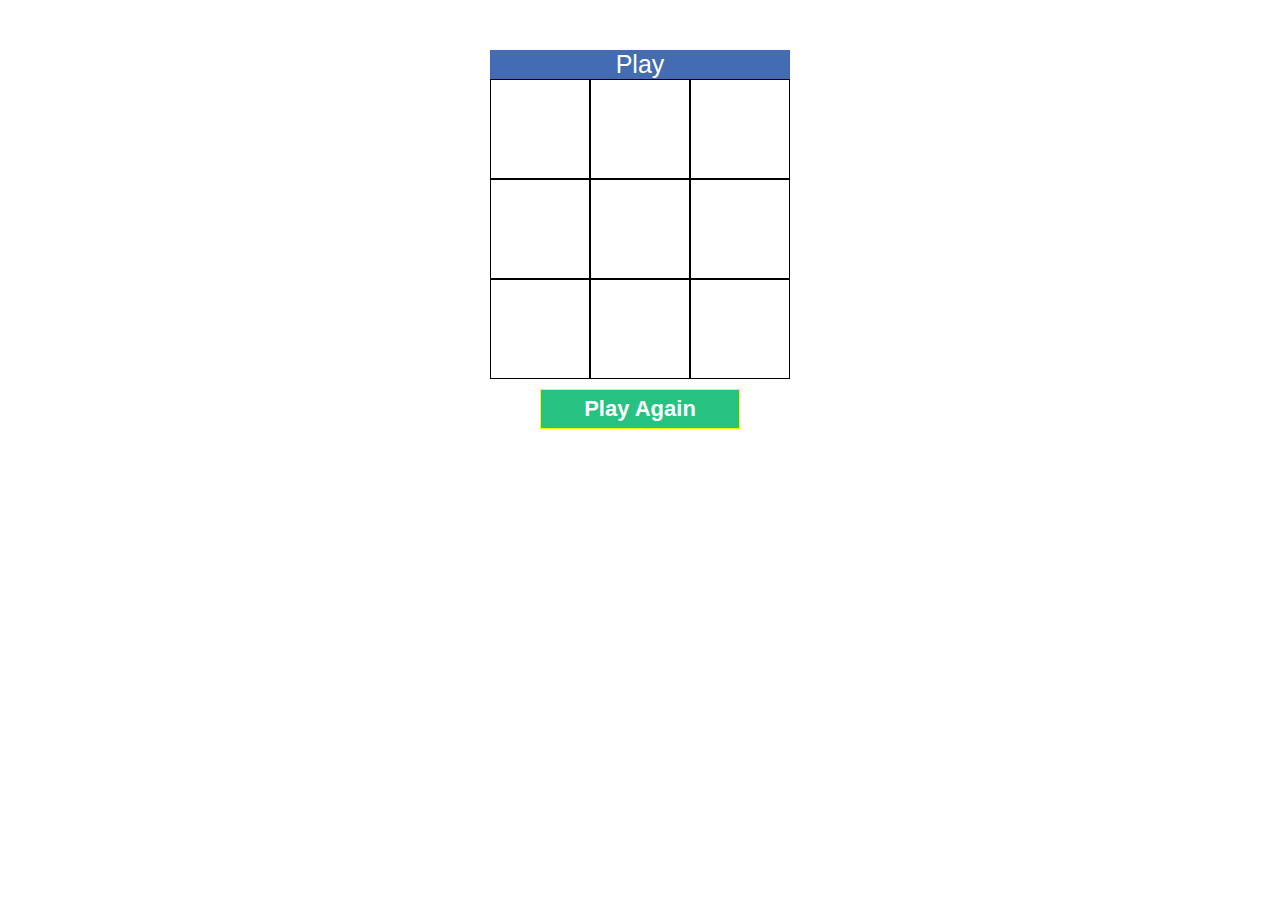
<file: ok.html.html>
<!DOCTYPE html>
<html>
    <head>
        <title>Javascript TIC TAC TOE</title>
        <meta charset="windows-1252">
        <meta name="viewport" content="width=device-width, initial-scale=1.0">
        
        <style>
            
            *{box-sizing: border-box}
            
            .container{width: 300px;
                       overflow: hidden;
                       margin: 50px auto 0 auto;
                     }
            
            .container span{width: 100%;
                            display: block;
                            text-align: center;
                            font-family: sans-serif;
                            color: #fff;
                            font-size: 25px;
                            background: #446CB3;
                           }
            
            .container .box{float: left;
                            width: 100px;
                            height: 100px;
                            border: 1px solid #000;
                            transition: all .25s ease-in-out;
                            font-family: sans-serif; 
                            font-size: 85px;
                            text-align: center;
                            line-height: 100px; 
                            cursor: pointer;
                          }
            
            .container .box:hover{background: rgba(10,10,10,0.5);
                                  color: #fff
                                 }
            
            button{background: #26C281;
                   color: #fff;
                   font-weight: bold;
                   border: 1px solid yellow;
                    cursor: pointer; 
                    width: 200px;
                    height: 40px; 
                    font-size: 22px;
                    display: block;
                    margin: 10px auto}
            
            .win{background: #F9690E; color: #fff}
            
        </style>
        
    </head>
    <body>
       
        <div class="container" id="main">
            <span id="turn">Play</span>
            <!-- show X or O on div click -->
            <div class="box" id="box1"></div>
            <div class="box" id="box2"></div>
            <div class="box" id="box3"></div>
            <div class="box" id="box4"></div>
            <div class="box" id="box5"></div>
            <div class="box" id="box6"></div>
            <div class="box" id="box7"></div>
            <div class="box" id="box8"></div>
            <div class="box" id="box9"></div>
        </div>
        <!-- Play Again And Reset All Info -->
        <button onclick="replay()">Play Again</button>
        
        <script>
            
            var turn = document.getElementById("turn"),
             // boxes => all boxes
            // X_or_O => to set X or O into the box
                boxes = document.querySelectorAll("#main div"), X_or_O = 0;
            
            function selectWinnerBoxes(b1,b2,b3){
                b1.classList.add("win");
                b2.classList.add("win");
                b3.classList.add("win");
                turn.innerHTML = b1.innerHTML + " Won Congrat";
                turn.style.fontSize = "40px";
            }
            
            function getWinner(){
                
                var box1 = document.getElementById("box1"),
                    box2 = document.getElementById("box2"),
                    box3 = document.getElementById("box3"),
                    box4 = document.getElementById("box4"),
                    box5 = document.getElementById("box5"),
                    box6 = document.getElementById("box6"),
                    box7 = document.getElementById("box7"),
                    box8 = document.getElementById("box8"),
                    box9 = document.getElementById("box9");
            
            // get all posibilites
              if(box1.innerHTML !== "" && box1.innerHTML === box2.innerHTML && box1.innerHTML === box3.innerHTML)
                 selectWinnerBoxes(box1,box2,box3);
         
              if(box4.innerHTML !== "" && box4.innerHTML === box5.innerHTML && box4.innerHTML === box6.innerHTML)
                 selectWinnerBoxes(box4,box5,box6);
             
              if(box7.innerHTML !== "" && box7.innerHTML === box8.innerHTML && box7.innerHTML === box9.innerHTML)
                 selectWinnerBoxes(box7,box8,box9);
             
              if(box1.innerHTML !== "" && box1.innerHTML === box4.innerHTML && box1.innerHTML === box7.innerHTML)
                 selectWinnerBoxes(box1,box4,box7);
             
              if(box2.innerHTML !== "" && box2.innerHTML === box5.innerHTML && box2.innerHTML === box8.innerHTML)
                 selectWinnerBoxes(box2,box5,box8);
             
              if(box3.innerHTML !== "" && box3.innerHTML === box6.innerHTML && box3.innerHTML === box9.innerHTML)
                 selectWinnerBoxes(box3,box6,box9);
             
              if(box1.innerHTML !== "" && box1.innerHTML === box5.innerHTML && box1.innerHTML === box9.innerHTML)
                 selectWinnerBoxes(box1,box5,box9);
             
              if(box3.innerHTML !== "" && box3.innerHTML === box5.innerHTML && box3.innerHTML === box7.innerHTML)
                 selectWinnerBoxes(box3,box5,box7);
             
            }
            
            
            // set event onclick
            for(var i = 0; i < boxes.length; i++){
                boxes[i].onclick = function(){
                    // not allow to change the value of the box
                    if(this.innerHTML !== "X" && this.innerHTML !== "O"){
                    if(X_or_O%2 === 0){
                       console.log(X_or_O);
                       this.innerHTML = "X"; 
                       turn.innerHTML = "O Turn Now";
                       getWinner();
                       X_or_O += 1;
                       
                    }else{
                        console.log(X_or_O);
                       this.innerHTML = "O";
                       turn.innerHTML = "X Turn Now";
                       getWinner();
                       X_or_O += 1;  
                    }
                }
                    
                };
            }
            
            function replay(){
                
                for(var i = 0; i < boxes.length; i++){
                    boxes[i].classList.remove("win");
                    boxes[i].innerHTML = "";
                    turn.innerHTML = "Play";
                    turn.style.fontSize = "25px";
                    
                }
                
            }
            
        </script>
        
    </body>
</html>
</file>
